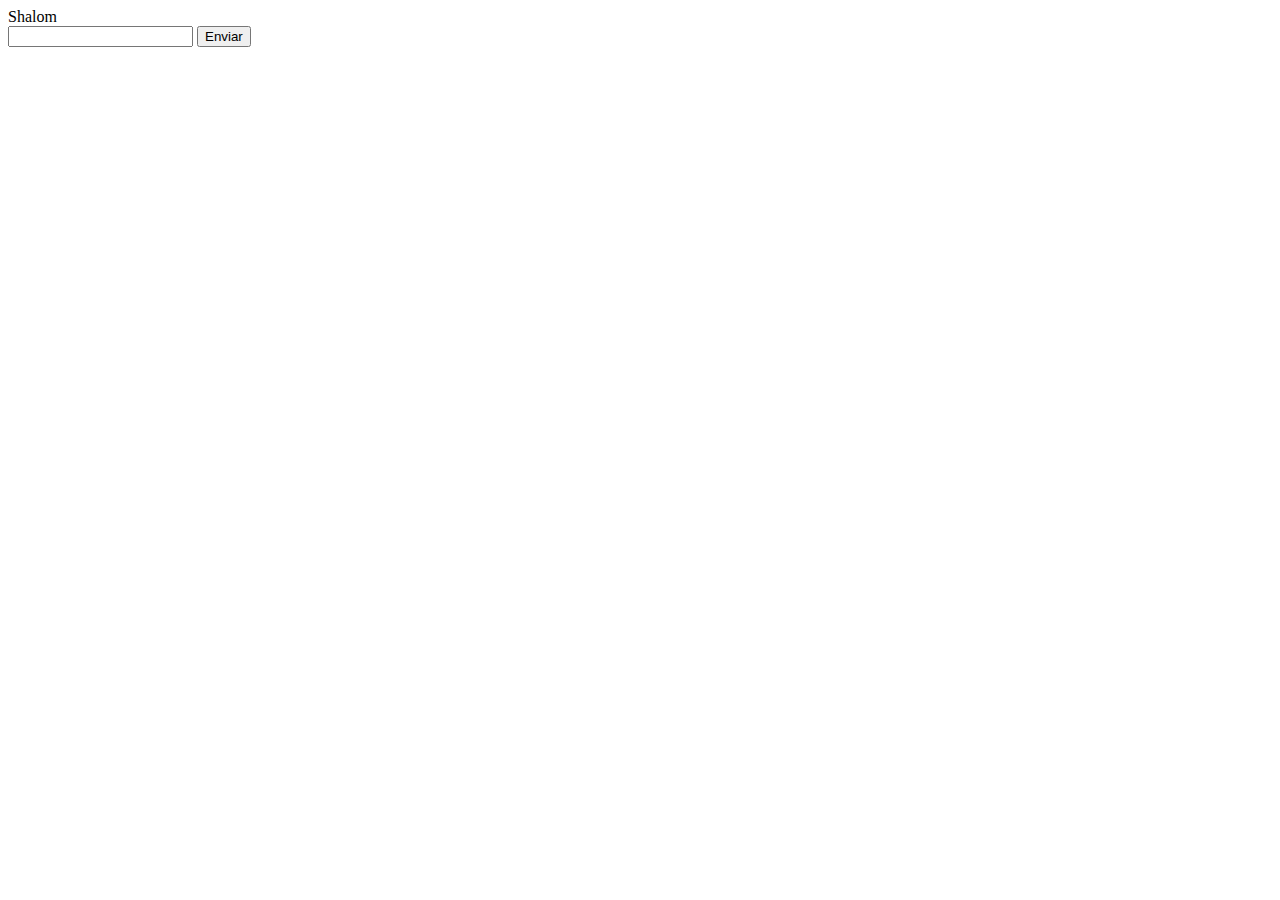
<file: src/main/resources/templates/Telefonia.html>
<!DOCTYPE html>
<html lang="en" xmlns:th="http://www.thymeleaf.org">

<head>
    <title>Title</title>
</head>
<body>
<div th:text="${message}">Shalom</div> <div th:each="ddd : ${dddTO}"> <td th:text="${dddTO.getDescricao()}"></td>
    <td th:text="${dddTO.getRegiao()}"></td></div>

<form action="/Telefone" method="post" >
    <input type="text" name="Numero"/>
    <button type="submit">Enviar</button>
</form>
</body>
</html>
</file>
